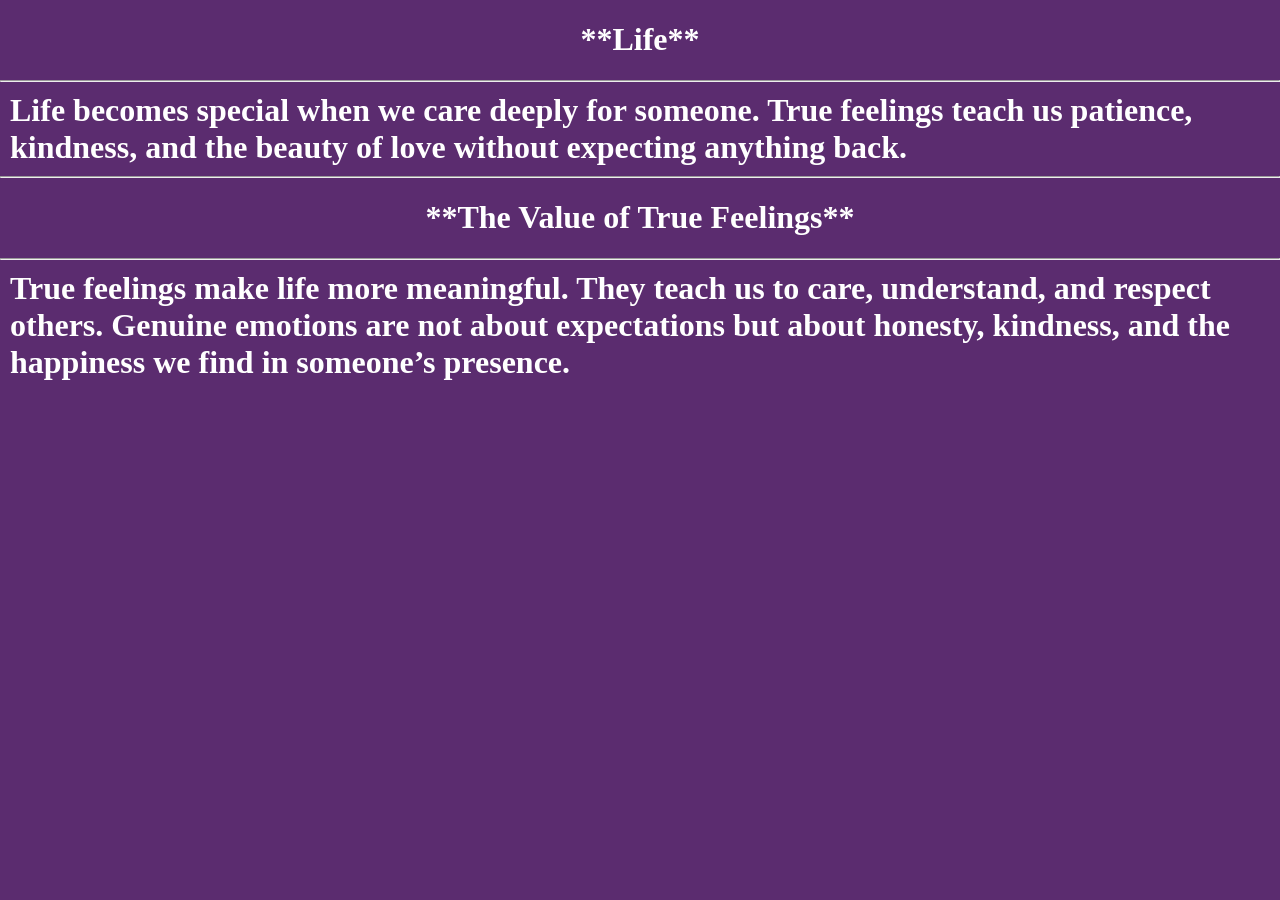
<file: 02_Selectors_CSS.html/index.html>
<!DOCTYPE html>
<html lang="en">
<head>
    <title>Selectors</title>
</head>
<link rel="stylesheet" href="style.css">
<body>
    <h1>
        **Life**
    </h1><hr>
    <div class="Life">
        <h1 id="a">
            Life becomes special when we care deeply for someone. True feelings teach us patience, kindness, and the beauty of love without expecting anything back.
        </h1><hr>
        <h1>
        **The Value of True Feelings**
        </h1><hr>
        <h1 id="b">
            True feelings make life more meaningful. They teach us to care, understand, and respect others. Genuine emotions are not about expectations but about honesty, kindness, and the happiness we find in someone’s presence.
        </h1>
    </div>
</body>
</html>
</file>
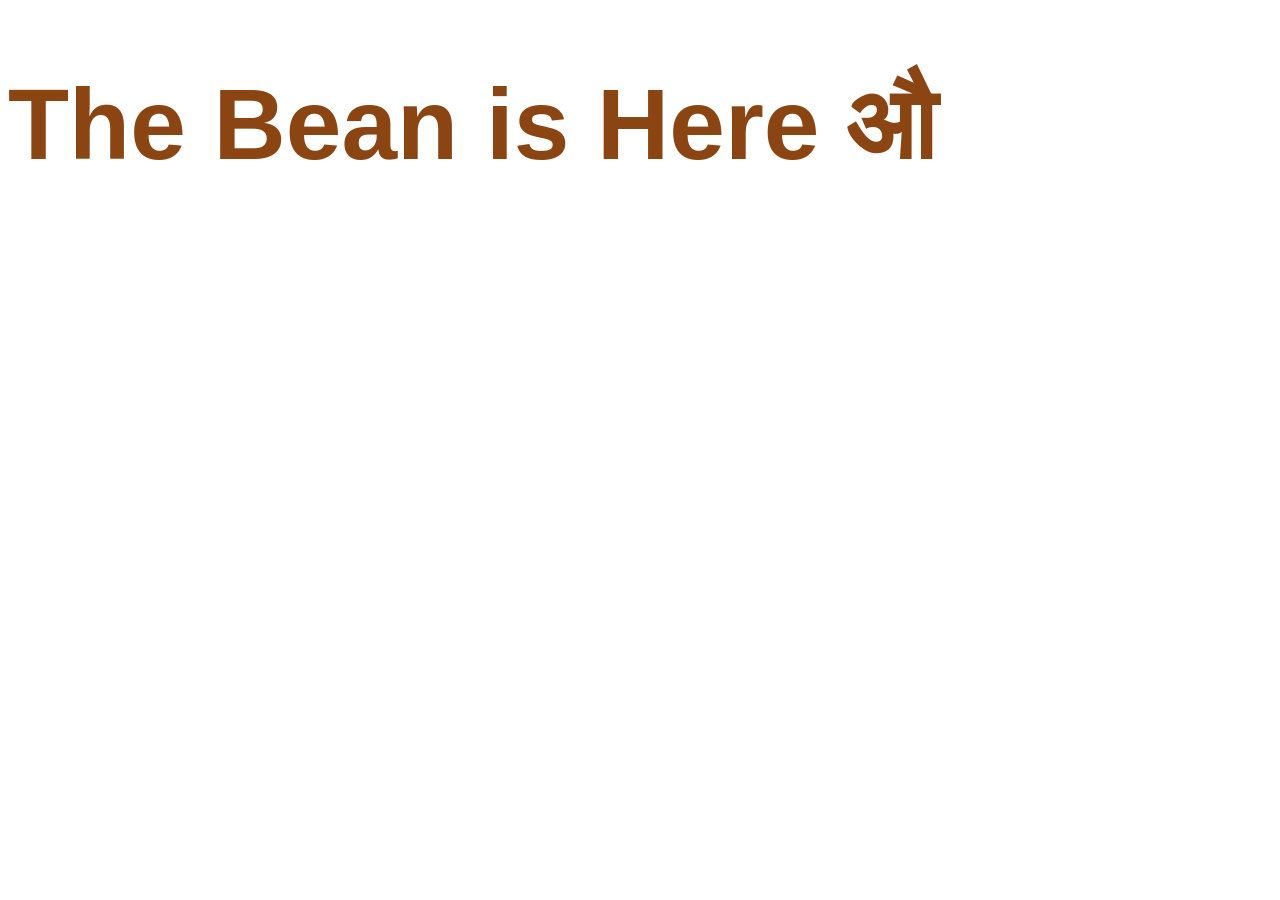
<file: 01_Inline_css.html>
<!DOCTYPE html>
<html lang="en">
<head>
    <title>Inline Css</title>
    <style>
        body{font-family: sans-serif;}
        h1{
            color:saddlebrown;
            font-size: 100px;
        }
    </style>
</head>
<body>
    <h1>The Bean is Here औ</h1>
</body>
</html>
</file>
<file: 02_Selectors_CSS.html/style.css>
body{
    padding:0;
    margin:0;
    box-sizing:border-box;
    font-family:poppins;
    background-color:#5B2C6F;
}
h1{
    color:rgb(255, 255, 255);
    text-align: center;
}
#a,#b{
    font-family: ;
    margin: 10px 10px 10px 10px;
    color:rgb(255, 255, 255);
    text-align: left;
}
</file>
